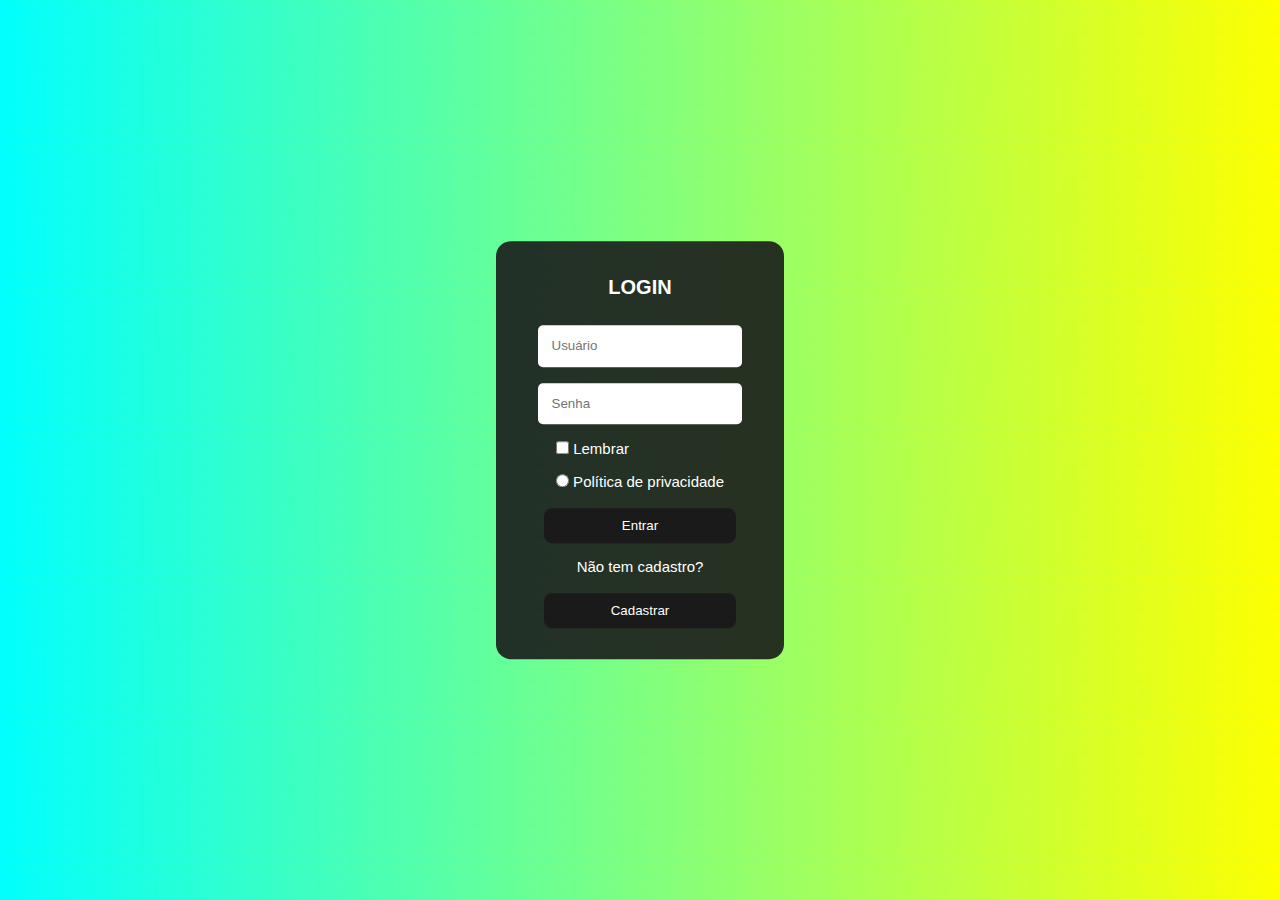
<file: index.html>
<!DOCTYPE html>
<html lang="pt-br">
<head>
    <meta charset="UTF-8">
    <meta name="viewport" content="width=device-width, initial-scale=1.0">
    <meta name="author" content="Matheus Henrique de Assis">
    <title>Login</title>
    <link rel="stylesheet" href="style.css">
</head>
    <body>
        <img>
        <form action="#" method="post">
        <div class="caixa">
            <h1>Login</h1><br>
            <div class="campos"> 
                <input id="username"type="text" name="username" placeholder="Usuário" required><br>
                <input id="pass" type="password" name="password" placeholder="Senha" minlength="8" required><br>
            </div>
            <div class="checkbox-lembrar">
                <label for="remember"><input id="remember" type="checkbox"> Lembrar</label><br>
            </div>
            <div class="radio-privacidade">
                <label for="privacidade"><input id="privacidade" type="radio" name="policy" value="#" required> Política de privacidade</label>
            </div>
            <div class="botao-login">
                <input type="submit" value="Entrar"> 
            </div>     
            <p>Não tem cadastro?</p>
            <div class="botao-cadastro">
                <a href="./cadastro.html"><input type="button" value="Cadastrar"></a>
            </div>
        </div>
        </form>
    </body> 
</html>
</file>
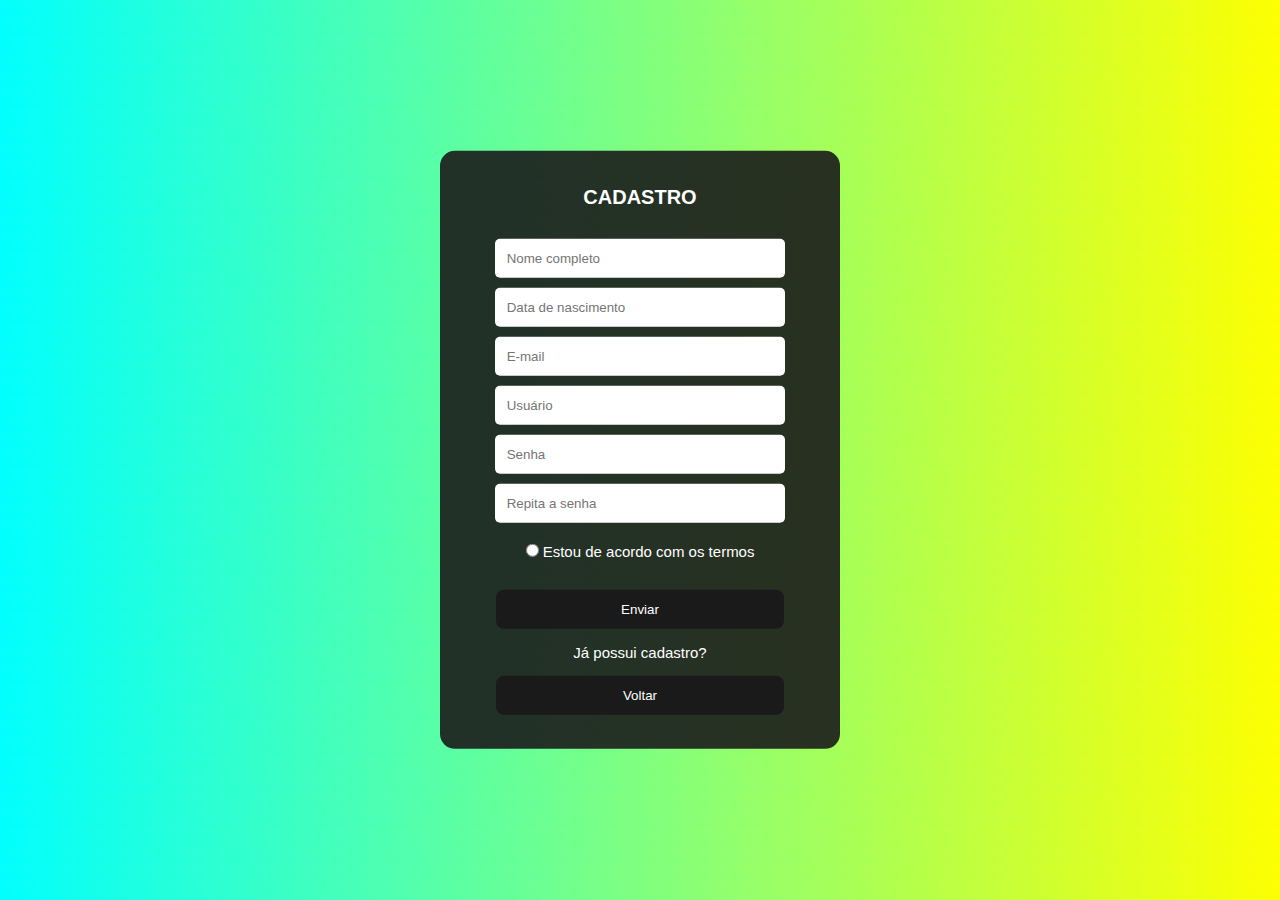
<file: cadastro.html>
<!DOCTYPE html>
<html lang="pt-br">
<head>
    <meta charset="UTF-8">
    <meta name="viewport" content="width=device-width, initial-scale=1.0">
    <meta name="author" content="Matheus Henrique de Assis">
    <link rel="stylesheet" href="cadastro.css">
    <title>Cadastro</title>
</head>
<body>
    <img>
    <form action="#">
        <div class="caixa">
            <h1>Cadastro</h1>
            <div class="campos">
                <label for="nome-completo"></label>
                <input type="text" name="nome" id="nome-completo" placeholder="Nome completo" required>
                <label for="data-nascimento"></label>
                <input type="text" name="data" id="data-nascimento" placeholder="Data de nascimento"  onfocus="(this.type='Date')" required>
                <label for="email"></label>
                <input type="email" name="e-mail" id="email" placeholder="E-mail" required>
                <label for="usuario"></label>
                <input type="text" name="username" id="usuario" placeholder="Usuário" required>
                <label for="senha"></label>
                <input type="password" name="pass" id="senha" placeholder="Senha" minlength="8" required>
                <label for="repetir-senha"></label>
                <input type="password" name="repass" id="repetir-senha" placeholder="Repita a senha" minlength="8" required>
            </div>
            <div class="radio-acordo">
                <label for="politica"><input type="radio" name="policy" id="politica" required> Estou de acordo com os termos</label>
            </div>
            <div class="botao">
                <input type="submit" value="Enviar">
            </div>
            <div class="paragrafo-cadastro">
                <p>Já possui cadastro?</p>
            </div>
            <div class="botao-voltar">
                <a href="./index.html"><button type="button">Voltar</button></a>
            </div>
        </div>
    </form>
    
</body>
</html>
</file>
<file: style.css>
/*Author: Matheus Henrique de Assis*/

*{
    margin: 0;  /* Retirar margem da página */
}
body{                                                                   
    background-image: linear-gradient(45deg, cyan, yellow);     /* Fundo degradê da página */
}
.caixa{                                                 /* Caixa de Login */
    position: absolute;     
    text-align: center;
    left: 50%;                                          /* Eixo horizontal da Caixa */
    top: 50%;                                           /* Eixo vertical da Caixa */
    transform: translate(-50%, -50%);                   /* Ajuste de centro da Caixa em relação à página */
    width: 18em;                                            
    height: 26.1em;                                           
    background: rgba(27, 27, 27, 0.9);                /* Fundo da Caixa com transparência*/                     
    border-radius: 15px;
}
.caixa h1{                                              /* Nome Login */
    color: white;
    margin-top: 35px;
    font-family: Arial, Helvetica, sans-serif;
    font-size: 20px;
    text-transform: uppercase;
}
.campos input{                                          /* Campos de Usuário e Senha */
    padding: 1em;
    margin: 8px 0;
    outline: none;
    border-radius: 5px;
    border: none;
    font-family: Arial, Helvetica, sans-serif;
}
.checkbox-lembrar {                                     /* Checkbox para lembrar credenciais */
    position: relative;
    color: white;
    font-family: Arial, Helvetica, sans-serif;
    font-size: 15px;
    padding: 8px 0;
    text-align: left;
    left: 60px;
}
.checkbox-lembrar label:active{                         /* Reação do Checkbox */
    color: #808080;
}
.radio-privacidade {                                    /**/     
    color: white;
    font-family: Arial, Helvetica, sans-serif;
    font-size: 15px;
    padding: 8px 0;
}
.radio-privacidade label:active{                         /* Reação ao clicar no Radio de Política de privacidade*/
    color: #808080;
}
.botao-login input{                                      /* Botão Enviar*/
    color: white;
    margin-top: 10px;
    padding: 10px 40px;
    width: 67%;
    border-radius: 8px;
    outline: none;
    cursor: pointer;
    border: none;
    background-color: #1a1a1a;
}
.botao-login input:active{                                    /* Reação ao clicar no botão Entrar */
    color: #808080;
}
.caixa p{                                                      /* Parágrafo de Não tem Cadastro */
    color: white;
    font-size: 15px;
    font-family: Arial, Helvetica, sans-serif;
    margin-top: 15px;
}
.botao-cadastro input{                                         /* Botão de Cadastrar */
    color: white;
    margin-top: 18px;
    padding: 10px 40px;
    width: 67%;
    border-radius: 8px;
    outline: none;
    cursor: pointer;
    border: none;
    background-color: #1a1a1a;
}
.botao-cadastro a{                                          /* Ancoragem de botão Cadastrar */
    color: white;
    text-decoration: none;
}
.botao-cadastro input:active{                               /* Reação do botão Cadastrar */
    color: #808080;
}
</file>
<file: cadastro.css>
/*Author: Matheus Henrique de Assis*/

*{
    margin: 0px;                                        /* Retirar margem da página */
}

body{
    background-image: linear-gradient(45deg, cyan, yellow);     /* Fundo degradê da página */
}
.caixa{                                                         /* Caixa de Cadastro */
    position: absolute;
    text-align: center;
    transform: translate(-50%, -50%);                           /* Ajuste de centro da Caixa em relação à página */
    left: 50%;                                                  /* Eixo horizontal da Caixa */
    top: 50%;                                                   /* Eixo vertical da Caixa */
    background-color: rgba(27, 27, 27, 0.9);                  /* Fundo da Caixa com transparência*/   
    width: 25em;
    height: 37.4em;
    border-radius: 15px;
}
.caixa h1{                                                      /* Nome Cadastro */
    color: white;
    font-family: Arial, Helvetica, sans-serif;
    text-transform: uppercase;
    font-size: 20px;
    margin-top: 30px;
    margin-bottom: 20px;
    padding: 5px;
}
.campos input{                                                  /* Campos do formulário de cadastro */
    margin: 5px 0;
    padding: 12px;
    width: 20em;
    outline: none;
    font-family: arial;
    border: none;
    border-radius: 5px;
}
.radio-acordo {                                                 /* Radio de acordo de termos */
    color: white;
    margin: 15px 0;
    font-family: Arial, Helvetica, sans-serif;
    font-size: 15px;
}
.radio-acordo label:active{                                     /* Reação no Radio */
    color: #808080;
}
.botao input{                                                   /* Botão de Enviar */
    color: white;
    margin-top: 15px;
    padding: 12px 40px;
    width: 72%;
    background: #1a1a1a;
    border: none;
    border-radius: 8px;
    outline: none;
    cursor: pointer;
}
.botao input:active{                                            /* Reação do botão Enviar */
    color: #808080;
}

.paragrafo-cadastro{                                            /* Parágrafo de Já possui cadastro */
    color: white;
    font-family: Arial, Helvetica, sans-serif;
    font-size: 15px;
    margin-top: 15px;
}
.botao-voltar button{                                           /* Botão de voltar */
    color: white;
    margin-top: 15px;
    padding: 12px 40px;
    width: 72%;
    background: #1a1a1a;
    border: none;
    border-radius: 8px;
    outline: none;
    cursor: pointer;
}
.botao-voltar button:active{                                    /* Reação do botão Voltar */
    color: #808080;
}
</file>
